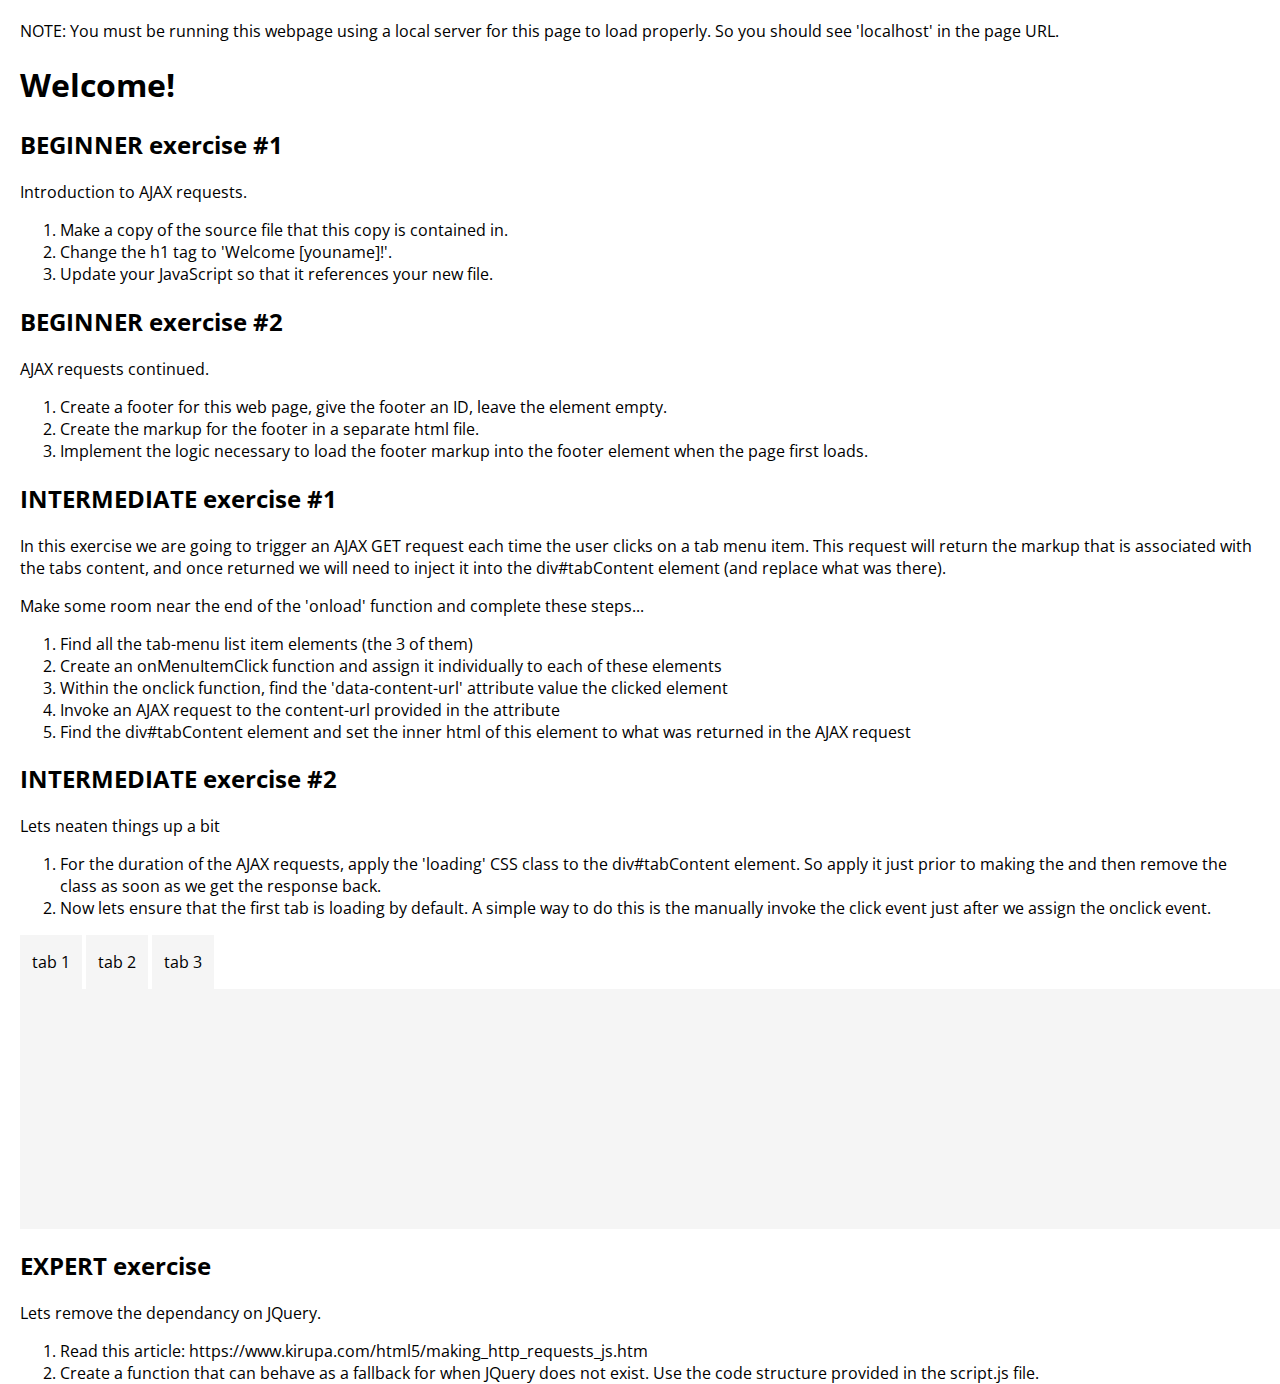
<file: index.html>
<!DOCTYPE html>
<html>
	<head>
		<title>Exercise 104</title>
        <link href='https://fonts.googleapis.com/css?family=Open+Sans' rel='stylesheet' type='text/css'>
        <link rel="stylesheet" href="styles.css">
	</head>
	<body>

        <div class="alert">
            NOTE: You must be running this webpage using a local server for this page to load properly. So you should see 'localhost' in the page URL.
        </div>

        <section id="welcome">

        </section>

        <section class="tabs" id="tabs">

            <h2>
                INTERMEDIATE exercise #1
            </h2>

            <p>
                In this exercise we are going to trigger an AJAX GET request each time the user clicks on a tab menu item. This request will return the markup that is associated with the tabs content, and once returned we will need to inject it into the div#tabContent element (and replace what was there).
            </p>

            <p>
                Make some room near the end of the 'onload' function and complete these steps...
            </p>

            <ol>
                <li>
                    Find all the tab-menu list item elements (the 3 of them)
                </li>
                <li>
                    Create an onMenuItemClick function and assign it individually to each of these elements
                </li>
                <li>
                    Within the onclick function, find the 'data-content-url' attribute value the clicked element
                </li>
                <li>
                    Invoke an AJAX request to the content-url provided in the attribute
                </li>
                <li>
                    Find the div#tabContent element and set the inner html of this element to what was returned in the AJAX request
                </li>
            </ol>

            <h2>
                INTERMEDIATE exercise #2
            </h2>

            <p>
                Lets neaten things up a bit
            </p>

            <ol>
                <li>
                    For the duration of the AJAX requests, apply the 'loading' CSS class to the div#tabContent element. So apply it just prior to making the and then remove the class as soon as we get the response back.
                </li>
                <li>
                    Now lets ensure that the first tab is loading by default. A simple way to do this is the manually invoke the click event just after we assign the onclick event.
                </li>
            </ol>

            <nav class="tabs-menu">
                <ul>
                    <li data-content-url="partials/tab1.html">tab 1</li>
                    <li data-content-url="partials/tab2.html">tab 2</li>
                    <li data-content-url="partials/tab3.html">tab 3</li>
                </ul>
            </nav>

            <div class="tab-wrapper">
                <div id="tabContent"></div>
            </div>

        </section>

        <section>

            <h2>
                EXPERT exercise
            </h2>

            <p>
                Lets remove the dependancy on JQuery.
            </p>

            <ol>
                <li>
                    Read this article: https://www.kirupa.com/html5/making_http_requests_js.htm
                </li>
                <li>
                    Create a function that can behave as a fallback for when JQuery does not exist. Use the code structure provided in the script.js file.
                </li>
            </ol>

        </section>




        <script src="https://code.jquery.com/jquery-2.2.3.js" integrity="sha256-laXWtGydpwqJ8JA+X9x2miwmaiKhn8tVmOVEigRNtP4=" crossorigin="anonymous"></script>
		<script type="text/javascript" src="scripts.js"></script>
	</body>
</html>
</file>
<file: styles.css>
body, html {
    font-family: 'Open Sans', sans-serif;
	margin: 0;
	padding: 0;
	height: 100%;
	width: 100%;
}

section, footer {
	margin: 20px;
}

ul {
	margin: 0;
	padding: 0;
	list-style-type: none;
}

.alert {
	margin: 20px;
}

/* TABS CLASSES */

.tabs {  }

.tabs .tabs-menu ul li {
	background-color: whitesmoke;
	display: inline-block;
	padding: 12px;
	line-height: 30px;
	cursor: pointer;
}

.tabs .tabs-menu ul li:hover {
	background-color: aqua;
}

.tabs .tab-wrapper {
	background-color: whitesmoke;
	width: 100%;
	min-height: 200px;
	padding: 20px;
	position: relative;
}





/* LOADER */
/* http://codepen.io/MattIn4D/pen/LiKFC */

/* Absolute Center Spinner */
.loading {
	position: absolute;
	z-index: 999;
	height: 2em;
	width: 2em;
	overflow: show;
	margin: auto;
	top: 0;
	left: 0;
	bottom: 0;
	right: 0;
}

/* Transparent Overlay */
.loading:before {
	content: '';
	display: block;
	position: absolute;
	top: 0;
	left: 0;
	width: 100%;
	height: 100%;
	background-color: rgba(0,0,0,0.3);
}

/* :not(:required) hides these rules from IE9 and below */
.loading:not(:required) {
	/* hide "loading..." text */
	font: 0/0 a;
	color: transparent;
	text-shadow: none;
	background-color: transparent;
	border: 0;
}

.loading:not(:required):after {
	content: '';
	display: block;
	font-size: 10px;
	width: 1em;
	height: 1em;
	margin-top: -0.5em;
	-webkit-animation: spinner 1500ms infinite linear;
	-moz-animation: spinner 1500ms infinite linear;
	-ms-animation: spinner 1500ms infinite linear;
	-o-animation: spinner 1500ms infinite linear;
	animation: spinner 1500ms infinite linear;
	border-radius: 0.5em;
	-webkit-box-shadow: rgba(0, 0, 0, 0.75) 1.5em 0 0 0, rgba(0, 0, 0, 0.75) 1.1em 1.1em 0 0, rgba(0, 0, 0, 0.75) 0 1.5em 0 0, rgba(0, 0, 0, 0.75) -1.1em 1.1em 0 0, rgba(0, 0, 0, 0.5) -1.5em 0 0 0, rgba(0, 0, 0, 0.5) -1.1em -1.1em 0 0, rgba(0, 0, 0, 0.75) 0 -1.5em 0 0, rgba(0, 0, 0, 0.75) 1.1em -1.1em 0 0;
	box-shadow: rgba(0, 0, 0, 0.75) 1.5em 0 0 0, rgba(0, 0, 0, 0.75) 1.1em 1.1em 0 0, rgba(0, 0, 0, 0.75) 0 1.5em 0 0, rgba(0, 0, 0, 0.75) -1.1em 1.1em 0 0, rgba(0, 0, 0, 0.75) -1.5em 0 0 0, rgba(0, 0, 0, 0.75) -1.1em -1.1em 0 0, rgba(0, 0, 0, 0.75) 0 -1.5em 0 0, rgba(0, 0, 0, 0.75) 1.1em -1.1em 0 0;
}

/* Animation */

@-webkit-keyframes spinner {
	0% {
		-webkit-transform: rotate(0deg);
		-moz-transform: rotate(0deg);
		-ms-transform: rotate(0deg);
		-o-transform: rotate(0deg);
		transform: rotate(0deg);
	}
	100% {
		-webkit-transform: rotate(360deg);
		-moz-transform: rotate(360deg);
		-ms-transform: rotate(360deg);
		-o-transform: rotate(360deg);
		transform: rotate(360deg);
	}
}
@-moz-keyframes spinner {
	0% {
		-webkit-transform: rotate(0deg);
		-moz-transform: rotate(0deg);
		-ms-transform: rotate(0deg);
		-o-transform: rotate(0deg);
		transform: rotate(0deg);
	}
	100% {
		-webkit-transform: rotate(360deg);
		-moz-transform: rotate(360deg);
		-ms-transform: rotate(360deg);
		-o-transform: rotate(360deg);
		transform: rotate(360deg);
	}
}
@-o-keyframes spinner {
	0% {
		-webkit-transform: rotate(0deg);
		-moz-transform: rotate(0deg);
		-ms-transform: rotate(0deg);
		-o-transform: rotate(0deg);
		transform: rotate(0deg);
	}
	100% {
		-webkit-transform: rotate(360deg);
		-moz-transform: rotate(360deg);
		-ms-transform: rotate(360deg);
		-o-transform: rotate(360deg);
		transform: rotate(360deg);
	}
}
@keyframes spinner {
	0% {
		-webkit-transform: rotate(0deg);
		-moz-transform: rotate(0deg);
		-ms-transform: rotate(0deg);
		-o-transform: rotate(0deg);
		transform: rotate(0deg);
	}
	100% {
		-webkit-transform: rotate(360deg);
		-moz-transform: rotate(360deg);
		-ms-transform: rotate(360deg);
		-o-transform: rotate(360deg);
		transform: rotate(360deg);
	}
}
</file>
